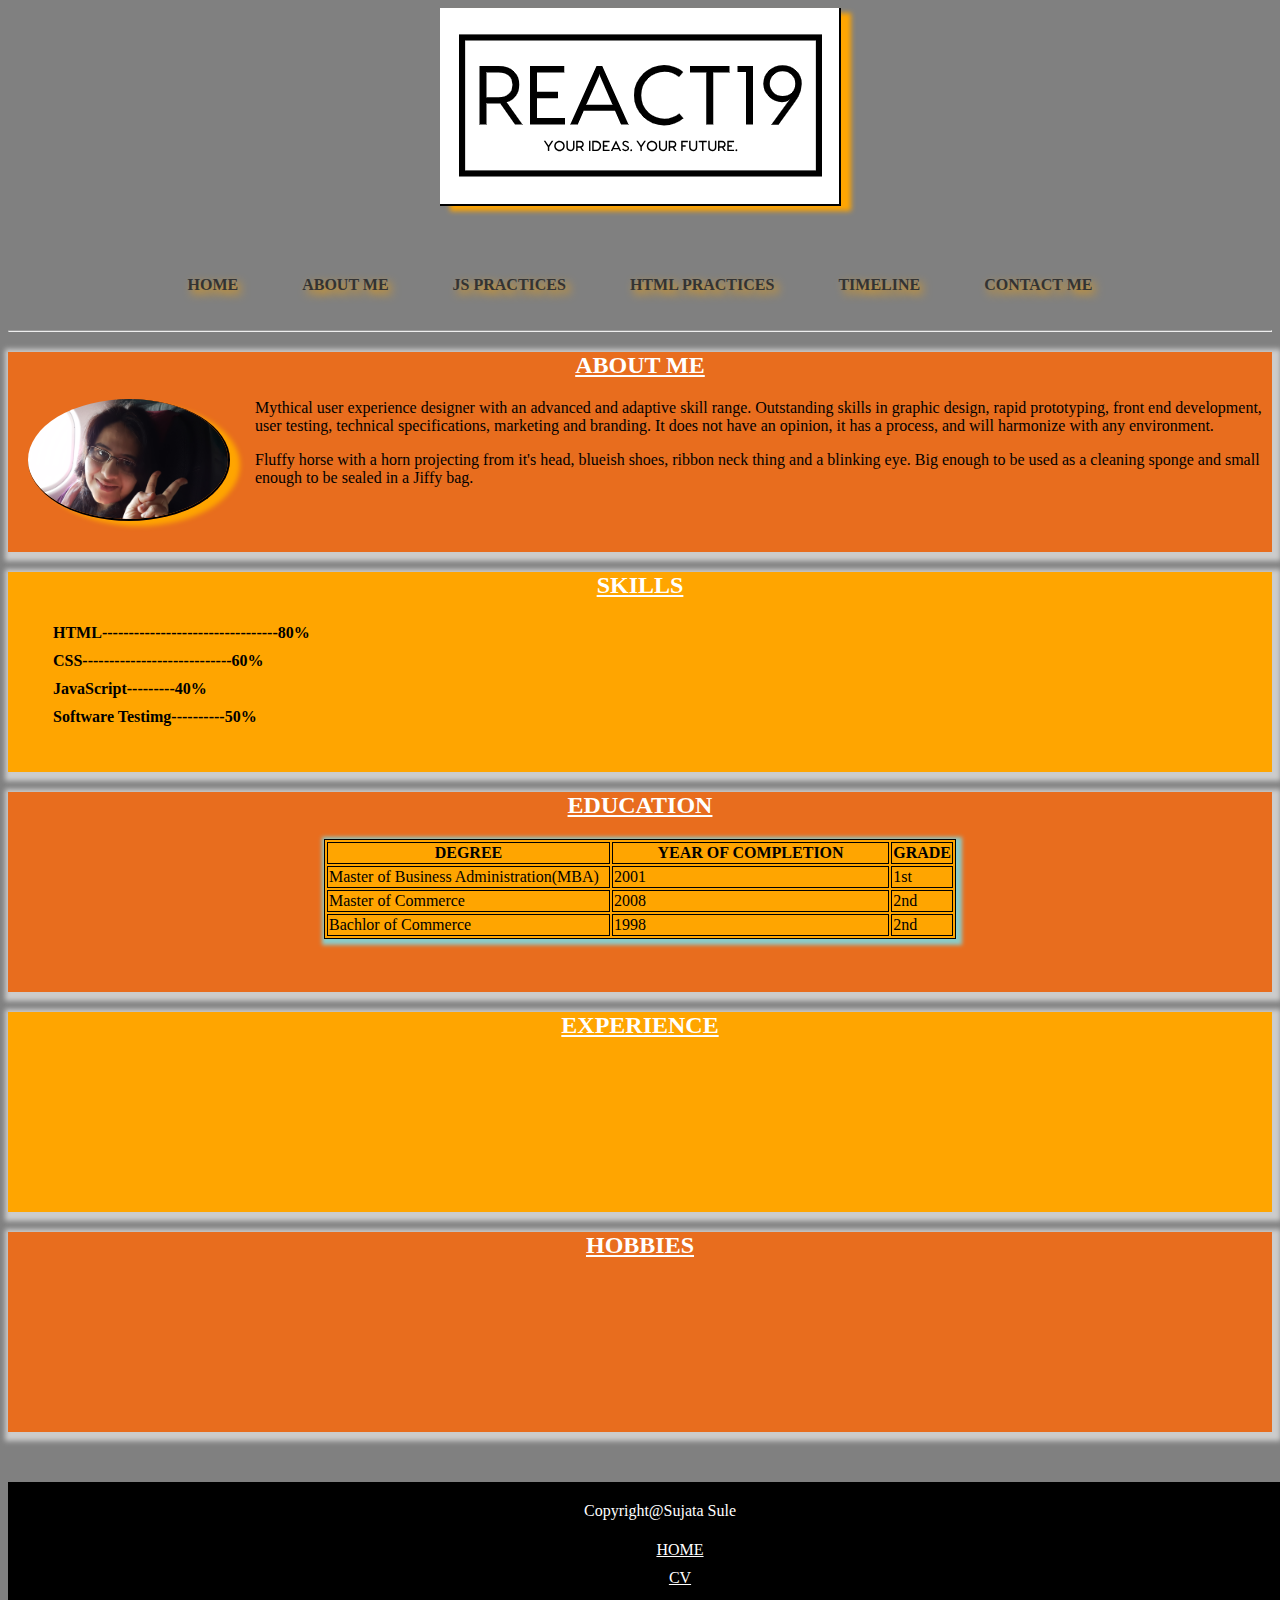
<file: aboutme.html>
<!DOCTYPE html>
<html lang="en" dir="ltr">

<head>
  <meta charset="utf-8">
  <title>Study_Diary</title>
  <link rel="stylesheet" href="style.css">
</head>

<body>
  <header>
    <img src="img/logo.PNG" alt="REACT19" id="link-02">
    <nav class="topnav">
      <ul class="topnav">
        <li> <a href="index.html"> <b>HOME</b></a></li>
        <li> <a href="aboutme.html"> <b>ABOUT ME</b></a></li>
        <li> <a href="javascript.html"> <b>JS PRACTICES</b></a></li>
        <li> <a href="htpractices.html"> <b>HTML PRACTICES</b></a></li>
        <li> <a href="timeline.html"> <b>TIMELINE</b></a></li>
        <li> <a href="contact.html"> <b>CONTACT ME</b></a></li>
      </ul>
      <hr>
    </nav>
  </header>
  <main>
    <div class="maindiv">

      <section class="about">
        <h2>
          <a href="">ABOUT ME</a>
        </h2>
        <p> <img src="img\sujata.jpg" alt="sujata" id="sujata">Mythical user experience designer with an advanced and adaptive skill range. Outstanding skills in graphic design, rapid prototyping, front end development, user testing,
          technical
          specifications, marketing and branding. It does not
          have an opinion, it has a process, and will harmonize with any environment.</p>
        <p>Fluffy horse with a horn projecting from it's head, blueish shoes, ribbon neck thing and a blinking eye. Big enough to be used as a cleaning sponge and small enough to be sealed in a Jiffy bag.</p>
      </section>

      <section class="skills">
        <h2>
          <a href="">SKILLS</a>
        </h2>
        <ul class="myskills">
          <li>HTML---------------------------------80%</li>
          <li>CSS----------------------------60% </li>
          <li>JavaScript---------40%</li>
          <li>Software Testimg----------50%</li>
        </ul>
      </section>

      <section class="edu">
        <h2>
          <a href="">EDUCATION</a>
        </h2>
        <table>
          <tr>
            <th>DEGREE</th>
            <th>YEAR OF COMPLETION</th>
            <th>GRADE</th>
          </tr>
          <tr>
            <td>Master of Business Administration(MBA)</td>
            <td>2001</td>
            <td>1st</td>
          </tr>
          <tr>
            <td>Master of Commerce</td>
            <td>2008</td>
            <td>2nd</td>
          </tr>
          <tr>
            <td>Bachlor of Commerce</td>
            <td>1998</td>
            <td>2nd</td>
          </tr>
        </table>
      </section>

      <section class="exp">
        <h2>
          <a href="">EXPERIENCE</a>
        </h2>

      </section>

      <section class="hobby">
        <h2>
          <a href="">HOBBIES</a>
        </h2>
      </section>

    </div>
  </main>


  <footer>
    <div class="footer">Copyright@Sujata Sule
      <ul>
        <li> <a href="index.html">HOME</a></li>
        <li> <a href="cv.html"> CV</a></li>
        <li> <a href="contact.html"> CONTACT</a></li>
      </ul>

    </div>
  </footer>
</body>

</html>
</file>
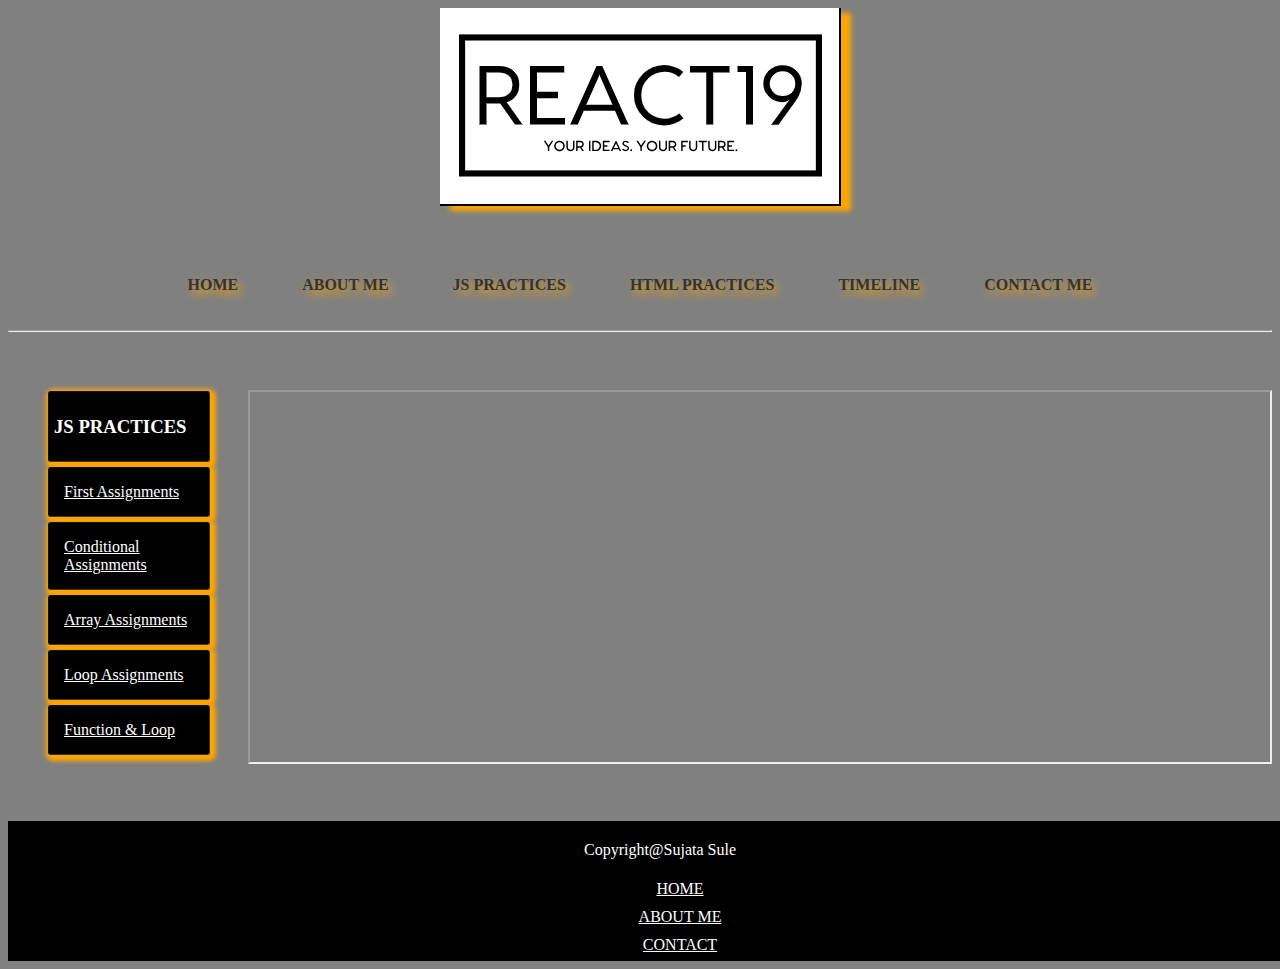
<file: javascript.html>
<!DOCTYPE html>
<html lang="en" dir="ltr">

<head>
  <meta charset="utf-8">
  <title>Study_Diary</title>
  <link rel="stylesheet" href="style.css">
</head>

<body class="maindiv">
  <header>
    <img src="img/logo.PNG" alt="REACT19" id="link-02">
    <nav class="topnav">
      <ul class="topnav">
        <li> <a href="index.html"> <b>HOME</b></a></li>
        <li> <a href="aboutme.html"> <b>ABOUT ME</b></a></li>
        <li> <a href="javascript.html"> <b>JS PRACTICES</b></a></li>
        <li> <a href="htpractices.html"> <b>HTML PRACTICES</b></a></li>
        <li> <a href="timeline.html"> <b>TIMELINE</b></a></li>
        <li> <a href="contact.html"> <b>CONTACT ME</b></a></li>
      </ul>
      <hr>
    </nav>
  </header>
  <main>
    <ul id="panel">
      <li>
        <h3>JS PRACTICES</h3>
      </li>
      <li class="animation"><a href="JS/link1/firstAssgnts.html" target="iframe1">First Assignments</a></li>
      <li class="animation"><a href="JS/link1/ConditionalAssgnts.html" target="iframe1">Conditional Assignments</a></li>
      <li class="animation"><a href="JS/link1/array.html" target="iframe1">Array Assignments</a></li>
      <li class="animation"><a href="#">Loop Assignments</a></li>
      <li class="animation"><a href="#">Function & Loop</a></li>
    </ul>
    <div class="iframe">

      <iframe name="iframe1"></iframe>
    </div>
  </main>

  <footer>
    <div class="footer">Copyright@Sujata Sule
      <ul>
        <li> <a href="index.html">HOME</a></li>
        <li> <a href="aboutme.html"> ABOUT ME</a></li>
        <li> <a href="contact.html"> CONTACT</a></li>
      </ul>
    </div>
  </footer>
</body>

</html>
</file>
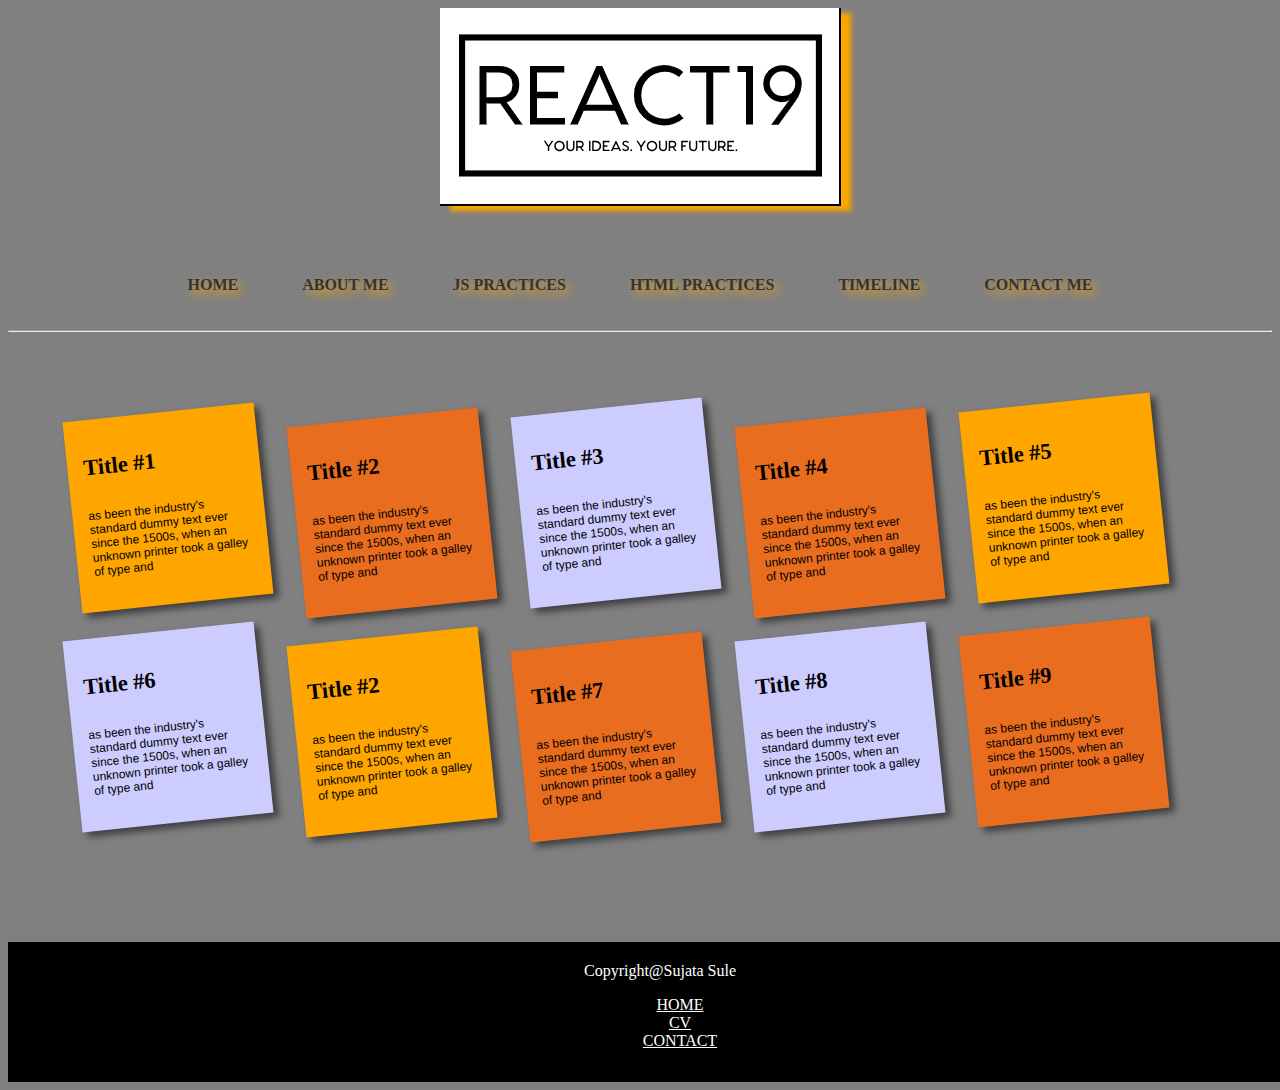
<file: timeline.html>
<!DOCTYPE html>
<html lang="en" dir="ltr">

<head>
  <meta charset="utf-8">
  <title>Study_Diary</title>
  <link rel="stylesheet" href="style1.css">
</head>

<body>
  <header>
    <img src="img/logo.PNG" alt="REACT19" id="link-02">
    <nav class="topnav">
      <ul class="topnav">
        <li> <a href="index.html"> <b>HOME</b></a></li>
        <li> <a href="aboutme.html"> <b>ABOUT ME</b></a></li>
        <li> <a href="javascript.html"> <b>JS PRACTICES</b></a></li>
        <li> <a href="htpractices.html"> <b>HTML PRACTICES</b></a></li>
        <li> <a href="timeline.html"> <b>TIMELINE</b></a></li>
        <li> <a href="contact.html"> <b>CONTACT ME</b></a></li>
      </ul>
      <hr>
    </nav>
  </header>
  <main id="maindiv">
    <ul>
      <li>
        <a href="#">
          <h2>Title #1</h2>
          <p>as been the industry's standard dummy text ever since the 1500s, when an unknown printer took a galley of type and </p>
        </a>
      </li>
      <li>
        <a href="#">
          <h2>Title #2</h2>
          <p>as been the industry's standard dummy text ever since the 1500s, when an unknown printer took a galley of type and </p>
        </a>
      </li>
      <li>
        <a href="#">
          <h2>Title #3</h2>
          <p>as been the industry's standard dummy text ever since the 1500s, when an unknown printer took a galley of type and </p>
        </a>
      </li>
      <li>
        <a href="#">
          <h2>Title #4</h2>
          <p>as been the industry's standard dummy text ever since the 1500s, when an unknown printer took a galley of type and </p>
        </a>
      </li>
      <li>
        <a href="#">
          <h2>Title #5</h2>
          <p>as been the industry's standard dummy text ever since the 1500s, when an unknown printer took a galley of type and </p>
        </a>
      </li>
      <li>
        <a href="#">
          <h2>Title #6</h2>
          <p>as been the industry's standard dummy text ever since the 1500s, when an unknown printer took a galley of type and </p>
        </a>
      </li>
      <li>
        <a href="#">
          <h2>Title #2</h2>
          <p>as been the industry's standard dummy text ever since the 1500s, when an unknown printer took a galley of type and </p>
        </a>
      </li>
      <li>
        <a href="#">
          <h2>Title #7</h2>
          <p>as been the industry's standard dummy text ever since the 1500s, when an unknown printer took a galley of type and </p>
        </a>
      </li>
      <li>
        <a href="#">
          <h2>Title #8</h2>
          <p>as been the industry's standard dummy text ever since the 1500s, when an unknown printer took a galley of type and </p>
        </a>
      </li>
      <li>
        <a href="#">
          <h2>Title #9</h2>
          <p>as been the industry's standard dummy text ever since the 1500s, when an unknown printer took a galley of type and </p>
        </a>
      </li>
    </ul>
  </main>
  <footer>
    <div class="footer">Copyright@Sujata Sule
      <ul>
        <li> <a href="index.html">HOME</a></li>
        <li> <a href="cv.html"> CV</a></li>
        <li> <a href="contact.html"> CONTACT</a></li>
      </ul>

    </div>
  </footer>
</body>

</html>
</file>
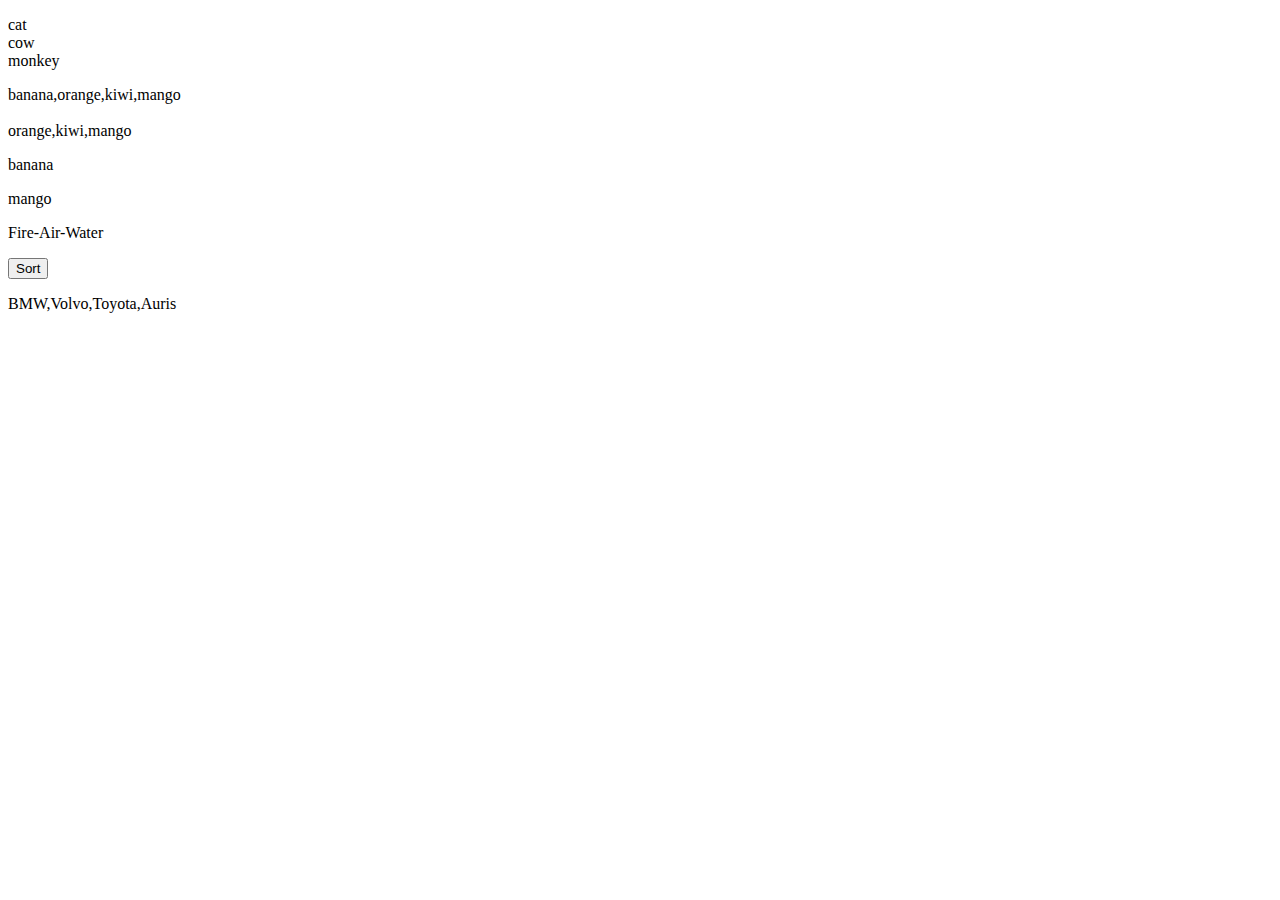
<file: JS/link1/array.html>
<!DOCTYPE html>
<html lang="en" dir="ltr">

<head>
  <meta charset="utf-8">
  <title>Arrays</title>

</head>

<body>

  <p id="demo"></p>
  <p id="demo1"></p>
  <p id="demo2"></p>
  <p id="demo3"></p>
  <p id="demo4"></p>
  <p id="demo5"></p>
  <p id="demo6"></p>
  <p id="demo7"></p>
  <p id="demo8"></p>
  <p id="demo9"></p>
  <p id="demo10"></p>
  <button type="button" onclick="sortString()">Sort</button>
  <p id="demo11"></p>
  <p id="demo12"></p>
  <p id="demo13"></p>
  <p id="demo14"></p>


</body>
<script>
  //---1log array---//
  var txt = "";
  var item = ["cat", "cow", "monkey"];
  item.forEach(myFunction);
  document.getElementById("demo").innerHTML = txt;

  function myFunction(value, index, array) {
    txt = txt + value + "<br>";
  }
  array = ["cat", "cow", "monkey"];
  for (index = 0; index < array.length; index++) {
    console.log(array[index]);
  }
</script>
<script>
  //---2clone Element in array---//
  var fruits = ["banana", "orange", "kiwi", "mango"];
  var clone = fruits.slice(1);
  document.getElementById("demo1").innerHTML = fruits + "<br> <br>" + clone;

  //---3.First Element in array---//
  var fruits = ["banana", "orange", "kiwi", "mango"];
  var first = fruits[0];
  console.log(first);
  document.getElementById("demo2").innerHTML = first;



  //---4 Last element in array---//
  var fruits = ["banana", "orange", "kiwi", "mango"];
  var last = fruits[fruits.length - 1];
  console.log(last);
  document.getElementById("demo3").innerHTML = last;

  //---07 toStringWithSeparator ---//

  var elements = ['Fire', 'Air', 'Water'];
  document.getElementById("demo6").innerHTML = elements.join("-");
  console.log(elements.join());
  console.log(elements.join(''));
  console.log(elements.join('-'));


  //08 sumSquaresOfVector //

  function sum_sq(array) {
    var sum = 0,
      i = array.length;
    while (i--)
      sum += Math.pow(array[i], 2);
    return sum;
  }
  console.log(sum_sq([0, 1, 2, 3, 4]));
</script>




<script>
  //---12 sort string element in array---//
  var cars = ["BMW", "Volvo", "Toyota", "Auris"];
  document.getElementById("demo11").innerHTML = cars;

  function sortString() {
    cars.sort();
    document.getElementById("demo11").innerHTML = cars;
  }
</script>

</html>
</file>
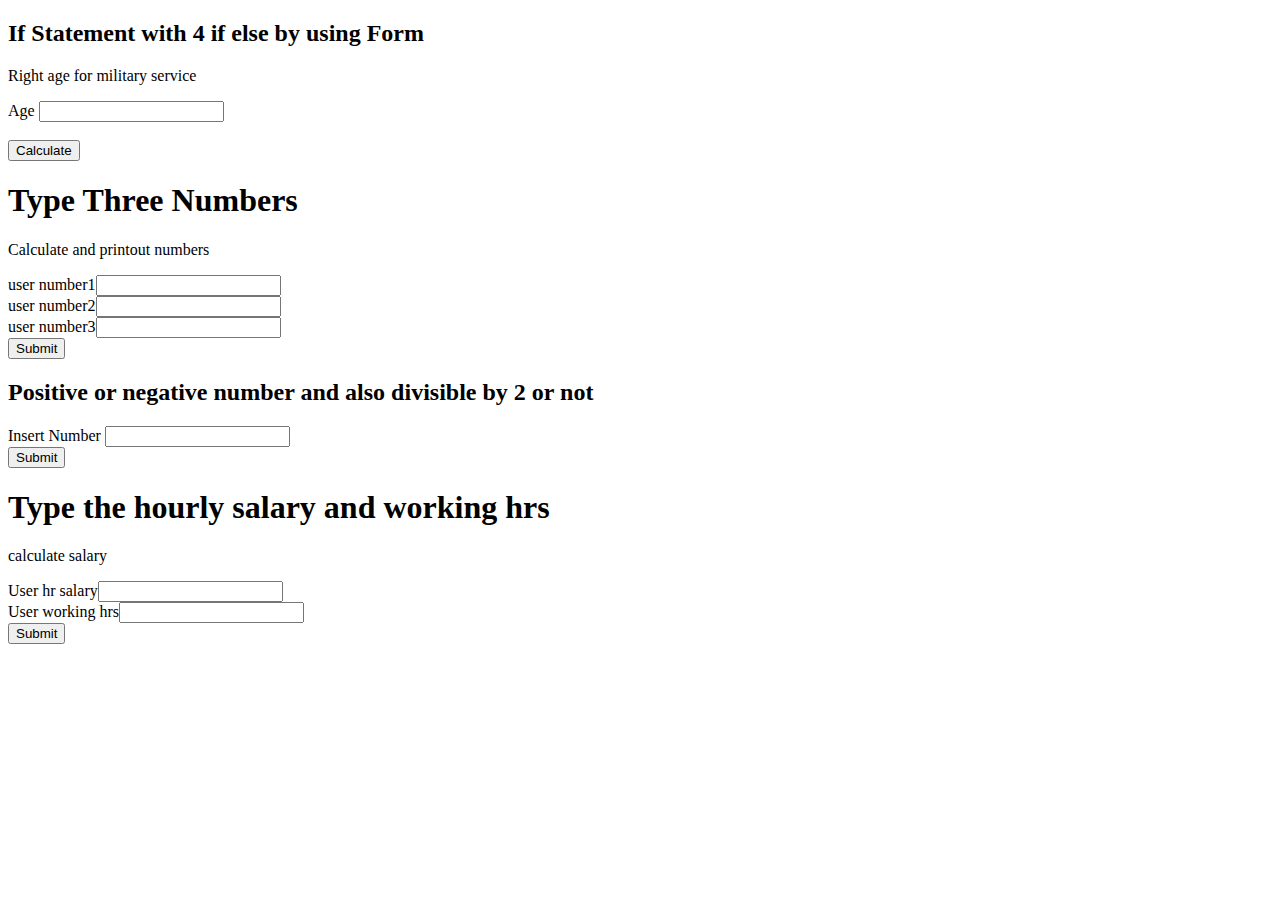
<file: JS/link1/ConditionalAssgnts.html>
<!DOCTYPE html>
<html>

<head>

  <title>If Statement1</title>
</head>

<body>
  <h2>If Statement with 4 if else by using Form</h2>
  <p id="answer"></p>

  <form name="ask">
    Age <input type="number" name="age">
  </form><br>
  <button type="button" onclick="myFunction">Calculate</button>

  <script>
    function myFunction() {
      var age = Number(document.form["ask"]["age"].value)
      var text = Number(document.form["ask"]["text"].value)
    }
    var age = 20;
    var text = "";
    if (age < 18) {
      text = "too young";
    } else if (age < 27) {
      text = "Right age for military service";
    } else if (age < 41) {
      text = "U R in reserve";
    } else if (age <= 55) {
      text = "U R in backup reserve";
    }
    document.getElementById('answer').innerHTML = text;
  </script>


  <h1>Type Three Numbers</h1>
  <p>Calculate and printout numbers</p>
  <form name="ask">
    user number1<input type="number" name="number1"><br>
    user number2<input type="number" name="number2"><br>
    user number3<input type="number" name="number3"><br>
  </form>
  <button type="button" onclick="myfunction()">Submit</button>

  <p id="id1"></p>
  <script>
    function myfunction() {
      var number1 = Number(document.forms["ask"]["number1"].value);
      var number2 = Number(document.forms["ask"]["number2"].value);
      var number3 = Number(document.forms["ask"]["number3"].value);
      var result;
      if (number1 >= 0 && number2 >= 0 && number3 >= 0) {
        var x = number1 + number2 + number3;
        var y = number1 * number2 * number3;
        result = "Sum " + x + "and multiple " + y;
      } else if (number1 >= 0 || number2 >= 0 || number3 >= 0) {
        var x = number1 + number2 + number3;

        result = "sum" + x;
      } else {
        result = "only negative"
      }
      document.getElementById("id1").innerHTML = result;
    }
  </script>

  <h2>Positive or negative number and also divisible by 2 or not</h2>
  <form name="ask">
    Insert Number <input type="number" name="number">
  </form>
  <button type="button" onclick="myFunction()">Submit</button>
  <p id="answer1"></p>
  <script>
    function myFunction() {
      var number = Number(document.forms["ask"]["number"].value);
      if (number > 0 && number % 2 == 0) {
        text = "Positive number and Divisible by 2";
      } else if (number > 0 && number % 2 != 0) {
        text = "Positive number and Not divisible by 2";
      } else if (number < 0 && number % 2 == 0) {
        text = "Negative number and Divisible by 2";
      } else {
        text = "Negative and not divisible by 2";
      }
      document.getElementById("answer1").innerHTML = text;
    }
  </script>

  <h1>Type the hourly salary and working hrs</h1>
  <p> calculate salary</p>
  <form name="ask">
    User hr salary<input type="number" name="hrSalary"><br>
    User working hrs<input type="number" name="workingHrs"><br>
  </form>
  <button type="button" onclick="calculateSalary()">Submit</button>
  <p id="id2"></p>
  <script>
    function calculateSalary() {
      var hrSalary = Number(document.forms["ask"]["hrSalary"].value);
      var workingHrs = Number(document.forms["ask"]["workingHrs"].value);
      var result;
      if (workingHrs <= 7) {
        var salary = hrSalary * workingHrs;
        result = " salary " + salary;
      } else if (workingHrs > 7 && workingHrs <= 9) {
        var overTimeHrs = workingHrs - 7;
        var salary = hrSalary * workingHrs + (overTimeHrs * 0.5 * hrSalary);
        result = "salary " + salary;
      } else if (workingHrs > 9) {
        var overTimeHrs50 = 2;
        var overTimeHrs100 = workingHrs - 9;
        var salary = hrSalary * workingHrs + (overTimeHrs50 * 0.5 * hrSalary) + (overTimeHrs100 * 1 * hrSalary);
        result = "salary " + salary;
      }
      document.getElementById("id2").innerHTML = result;
    }
  </script>
</body>

</html>
</file>
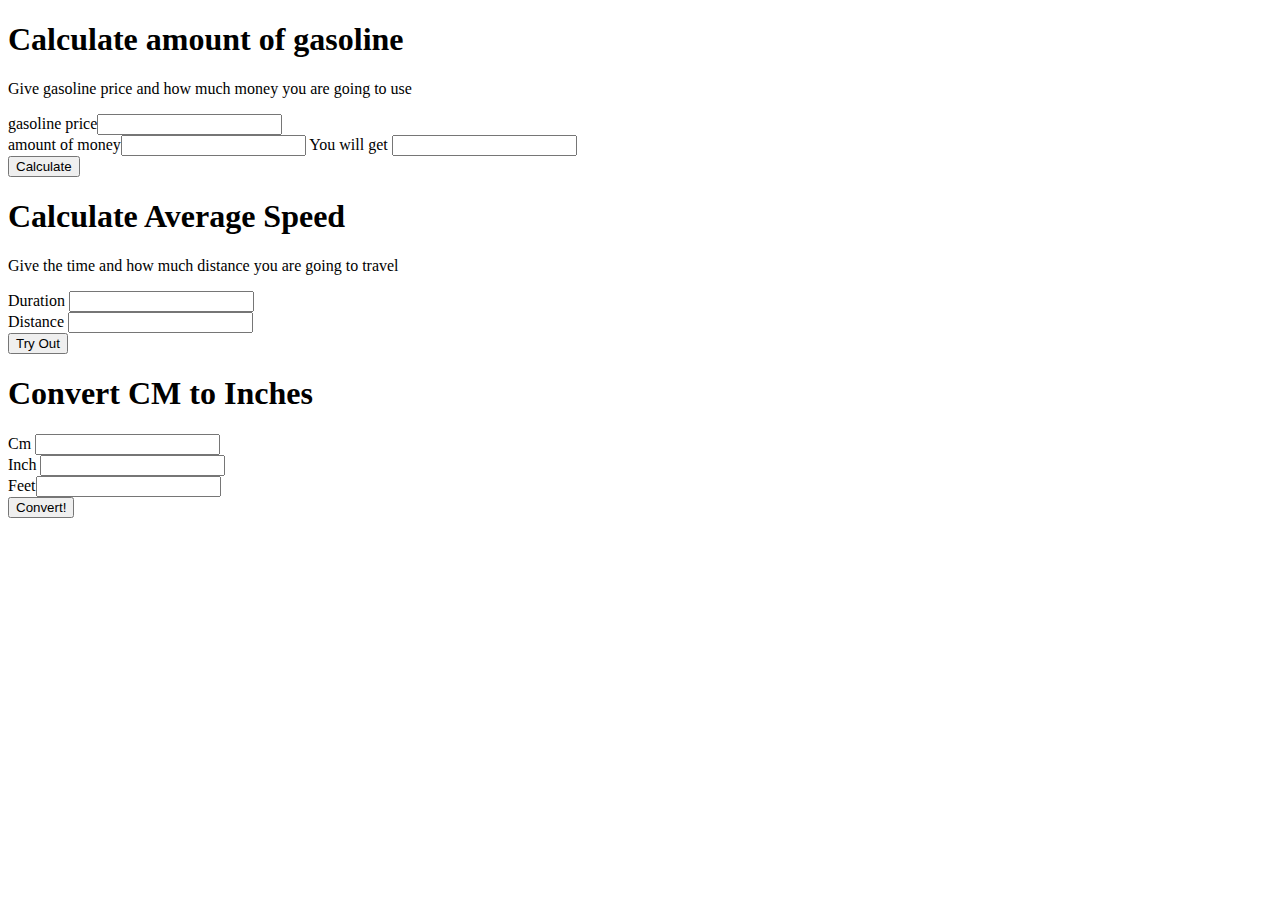
<file: JS/link1/firstAssgnts.html>
<!DOCTYPE html>
<html>

<head>

  <title>Gasoline</title>
</head>

<body>
  <h1>Calculate amount of gasoline</h1>
  <p>Give gasoline price and how much money you are going to use</p>

  <form name="ask">
    gasoline price<input type="number" name="price"><br>
    amount of money<input type="number" name="money">
    You will get <input type="amount" name="amount">
  </form>
  <button type="button" onclick="myFunction()">Calculate</button>
  <script>
    function myFunction() {
      var price = Number(document.forms["ask"]["price"].value);
      var money = Number(document.forms["ask"]["money"].value);
      var total = money / price
      document.forms["ask"]["amount"].value = total;
      document.getElementById("demo").innerHTML = "You are going to get " + total + " liters of gasoline.";
    }
  </script>

  <div id="demo"></div>



  <h1>Calculate Average Speed</h1>
  <p>Give the time and how much distance you are going to travel</p>
  <form name="ask">
    Duration <input type="number" name="Duration"><br>
    Distance <input type="number" name="Distance">
  </form>
  <button type="button" onclick="myFunction()">Try Out </button>
  <p id="demo1"> </p>
  <script>
    function myFunction() {
      var Duration = Number(document.forms["ask"]["Duration"].value);
      var Distance = Number(document.forms["ask"]["Distance"].value);
      var total = Distance / Duration;
      document.getElementById('demo1').innerHTML = "Your average speed  " + total + " kilometers/hour Happy Journey"
    }
  </script>

  <h1>Convert CM to Inches</h1>
  <form name="converter">
    Cm <input type="text" name="cm" onchange="cmConverter()"><br />
    Inch <input type="text" name="inch" onchange="inchConverter()"><br />
    Feet<input type="text" name="feet" onhange="feetConverter()"><br />
    <input type="button" value="Convert!" />
  </form>


  <script language="JavaScript">
    <!--
    function cmConverter() {
      document.converter.inch.value = document.converter.cm.value / 2.54
      document.converter.feet.value = document.converter.cm.value / 30.48
    }

    function inchConverter() {
      document.converter.cm.value = document.converter.inch.value * 2.54
      document.converter.feet.value = document.converter.inch.value / 12
    }

    function feetConverter() {
      document.converter.cm.value = document.converter.feet.value * 30.48
      document.converter.inch.value = document.converter.feet.value * 12
    }
    //-->
  </script>


</body>

</html>
</file>
<file: style.css>
body {
  background-color: grey;
}

/*-------header area---*/
img {
  display: block;
  margin-left: auto;
  margin-right: auto;
  box-shadow: 10px 5px 5px orange;
  border-bottom: 2px solid black;
  border-right: 2px solid black;
}

h1 {
  font-size: 70px;
  font-family: cursive;
  font-weight: bold;
  color: black;
  text-align: center;
  text-shadow: 4px 4px 10px orange;
}

h1 {
  position: relative;
}

.un:after {
  content: '';
  display: block;
  position: absolute;
  bottom: 0;
  height: 3px;
  width: 0;
  background: transparent;
}

.un:after {
  left: 0;
  bottom: 0;
  width: 100%;
  height: 6px;
  background: #FDB02C;
  transition: transform .5s ease;
  transform: scaleX(0);
}

.un:hover:after {
  transform: scaleX(1);
}

/*-------Nav Area---*/
nav {
  flex: 3;
  text-align: center;
  margin-top: 50px;
}

nav ul {
  padding: 0;
}

nav ul li {
  display: inline-block;
  text-align: center;
  padding: 20px;
  font-family: cursive;
  text-shadow: 4px 4px 10px orange;
}

nav a {
  color: #333;
  text-decoration: none;
  text-transform: uppercase;
  padding: 20px 10px;
  width: 130px;
  display: inline;
}

nav ul li:hover {
  background-color: black;
  border-bottom: 4px solid orange;
  text-decoration: none;
}

/*-----Footer Area---*/
.footer {
  height: 100px;
  width: 100%;
  background-color: black;
  padding: 20px;
  color: white;
  text-align: center;
  margin-top: 50px;
}

ul li {
  display: block;
}

a {
  color: white;
}

/*-----aboutme main---*/
.maindiv {
  height: auto;
  width: auto;
}

h2 {
  text-align: center;
  font-family: cursive;
}

.about {
  background-color: rgb(232, 109, 30);
  width: auto;
  height: 200px;
  box-shadow: 3px 3px 5px 6px #ccc;
}

.skills {
  background-color: orange;
  width: auto;
  height: 200px;
  box-shadow: 3px 3px 5px 6px #ccc;
}

.edu {
  background-color: rgb(232, 109, 30);
  width: auto;
  height: 200px;
  box-shadow: 3px 3px 5px 6px #ccc;
}

.exp {
  background-color: orange;
  width: auto;
  height: 200px;
  box-shadow: 3px 3px 5px 6px #ccc;
}

.hobby {
  background-color: rgb(232, 109, 30);
  width: auto;
  height: 200px;
  box-shadow: 3px 3px 5px 6px #ccc;
}

/*----about me---*/
#sujata {
  height: 120px;
  width: 200px;
  margin-left: 20px;
  margin-right: 25px;
  float: left;
  border-radius: 50%;
}

table, th, td {
  border: 1px solid black;
  width: 50%;
  margin-left: auto;
  margin-right: auto;
  background-color: orange;
}

table {
  box-shadow: 2px 2px 4px 4px #8CCCC8;
}

/*---skills--*/
.myskills {
  font-family: cursive;
  font-weight: bold;
  padding: 120x;
}

li {
  padding: 5px;
}

/*----JS PRACTICES----*/
h3 {
  color: white;
}

#panel {
  width: 200px;
  list-style: none;
  padding-top: 30px;
  display: inline-block;
}

#panel li {
  border-radius: 3px 3px 3px 3px;
  margin-top: 5px;
  width: 150px;
  background: #000000;
  background: linear-gradient(top, #161616 0%, #000000 100%);
  border-left: 1px solid #111;
  border-top: 1px solid #111;
  border-right: 1px solid #333;
  border-bottom: 1px solid #333;
  box-shadow: 2px 2px 4px 4px orange;
}

#panel li a {
  color: #fff;
  display: block;
  padding: 10px;
}

#panel li a:hover {
  color: orange;
}

#panel li.animation {
  transition: all 0.4s ease-in-out;
  transform: translateX(0px);
}

#panel li.animation:hover {
  transform: translateX(25px);
}

.iframe {
  float: right;
}

iframe {
  height: 350px;
  width: 1000px;
  padding: 10px;
  margin-top: 50px;
}

/*-----CONTACThtml-----*/
.contact {
  height: 300px;
  width: 500px;
  background-color: orange;
  margin-left: auto;
  margin-right: auto;
  margin-top: 50px;
  text-align: center;
  box-shadow: 2px 2px 4px 4px #8CCCC8;
}

.contactlist {
  display: inline-block;
  margin-top: 70px;
  padding-left: 0px;
  outline-style: dotted;
  outline-color: black;
  outline-width: thick;
  box-shadow: 2px 2px 4px 4px #8CCCC8;
}

.contact:hover {
  border-radius: 50%;
  background-color: rgb(232, 109, 30);
}

/*----timeline---*/
</file>
<file: style1.css>
body {
  background-color: grey;
}

/*-------header area---*/
img {
  display: block;
  margin-left: auto;
  margin-right: auto;
  box-shadow: 10px 5px 5px orange;
  border-bottom: 2px solid black;
  border-right: 2px solid black;
}

h1 {
  font-size: 70px;
  font-family: cursive;
  font-weight: bold;
  color: black;
  text-align: center;
  text-shadow: 4px 4px 10px orange;
}

h1 {
  position: relative;
}

.un:after {
  content: '';
  display: block;
  position: absolute;
  bottom: 0;
  height: 3px;
  width: 0;
  background: transparent;
}

.un:after {
  left: 0;
  bottom: 0;
  width: 100%;
  height: 6px;
  background: #FDB02C;
  transition: transform .5s ease;
  transform: scaleX(0);
}

.un:hover:after {
  transform: scaleX(1);
}

/*-------Nav Area---*/
nav {
  flex: 3;
  text-align: center;
  margin-top: 50px;
}

nav ul {
  padding: 0;
}

nav ul li {
  display: inline-block;
  text-align: center;
  padding: 20px;
  font-family: cursive;
  text-shadow: 4px 4px 10px orange;
}

nav a {
  color: #333;
  text-decoration: none;
  text-transform: uppercase;
  padding: 20px 10px;
  width: 130px;
  display: inline;
}

nav ul li:hover {
  background-color: black;
  border-bottom: 4px solid orange;
  text-decoration: none;
}

/*-----Footer Area---*/
.footer {
  height: 100px;
  width: 100%;
  background-color: black;
  padding: 20px;
  color: white;
  text-align: center;
  margin-top: 50px;
}

ul li {
  display: block;
}

a {
  color: white;
}

#maindiv h2 {
  font-size: 100%;
  font-weight: normal;
}

#maindiv ul, li {
  list-style: none;
}

#maindiv ul {
  overflow: hidden;
  padding: 3em;
}

#maindiv ul li a {
  text-decoration: none;
  color: #000;
  background: orange;
  display: block;
  height: 10em;
  width: 10em;
  padding: 1em;
  box-shadow: 5px 5px 7px rgba(33, 33, 33, .7);
  -webkit-transition: -webkit-transform .15s linear;
}

#maindiv ul li {
  margin: 1em;
  float: left;
}

#maindiv ul li h2 {
  font-size: 140%;
  font-weight: bold;
  padding-bottom: 10px;
}

#maindiv ul li p {
  font-family: "Reenie Beanie", arial, sans-serif;
  font-size: 75%;
}

#maindiv ul li a {
  transform: rotate(-6deg);
}

#maindiv ul li:nth-child(even) a {
  -o-transform: rotate(4deg);
  position: relative;
  top: 5px;
  background: rgb(232, 109, 30);
}

#maindiv ul li:nth-child(3n) a {
  -o-transform: rotate(-3deg);
  position: relative;
  top: -5px;
  background: #ccf;
}

#maindiv ul li:nth-child(5n) a {
  -o-transform: rotate(5deg);
  position: relative;
  top: -10px;
}

#maindiv ul li a:hover, ul li a:focus {
  box-shadow: 10px 10px 7px rgba(0, 0, 0, .7);
  -o-transform: scale(1.25);
  position: relative;
  z-index: 5;
}

ol {
  text-align: center;
}

ol li {
  display: inline;
  padding-right: 1em;
}

ol li a {
  color: #fff;
}
</file>
